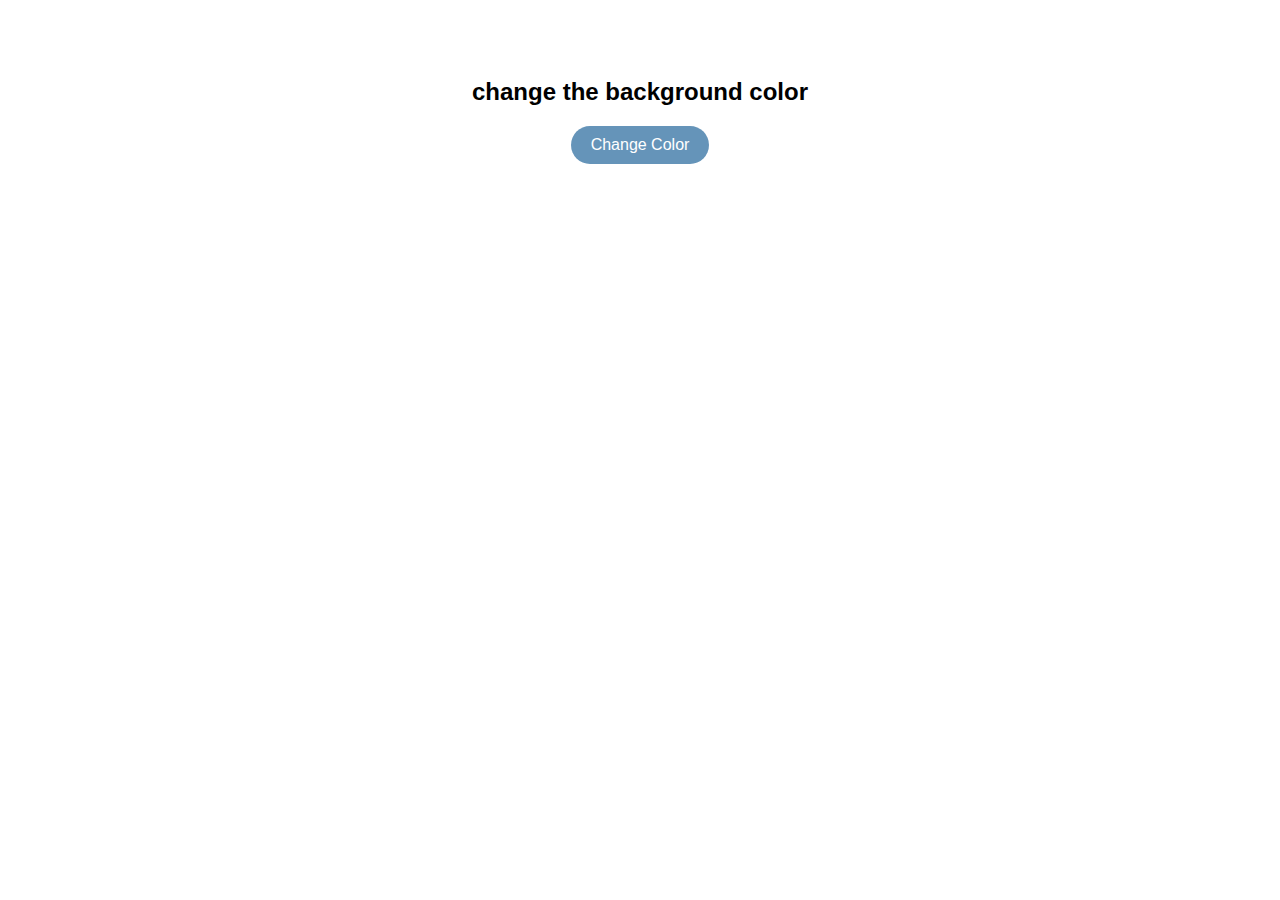
<file: Change Background Color/index.html>
<!DOCTYPE html>
<html lang="en">
<head>
    <meta charset="UTF-8">
    <meta name="viewport" content="width=device-width, initial-scale=1.0">
    <title>Document</title>
    <link rel="stylesheet" href="./app.css">
</head>
<body>
    <h2>change the background color</h2>
    <button onclick="changeBackgroundColor()">Change Color</button>

    <script src="./script.js"></script>
</body>
</html>
</file>
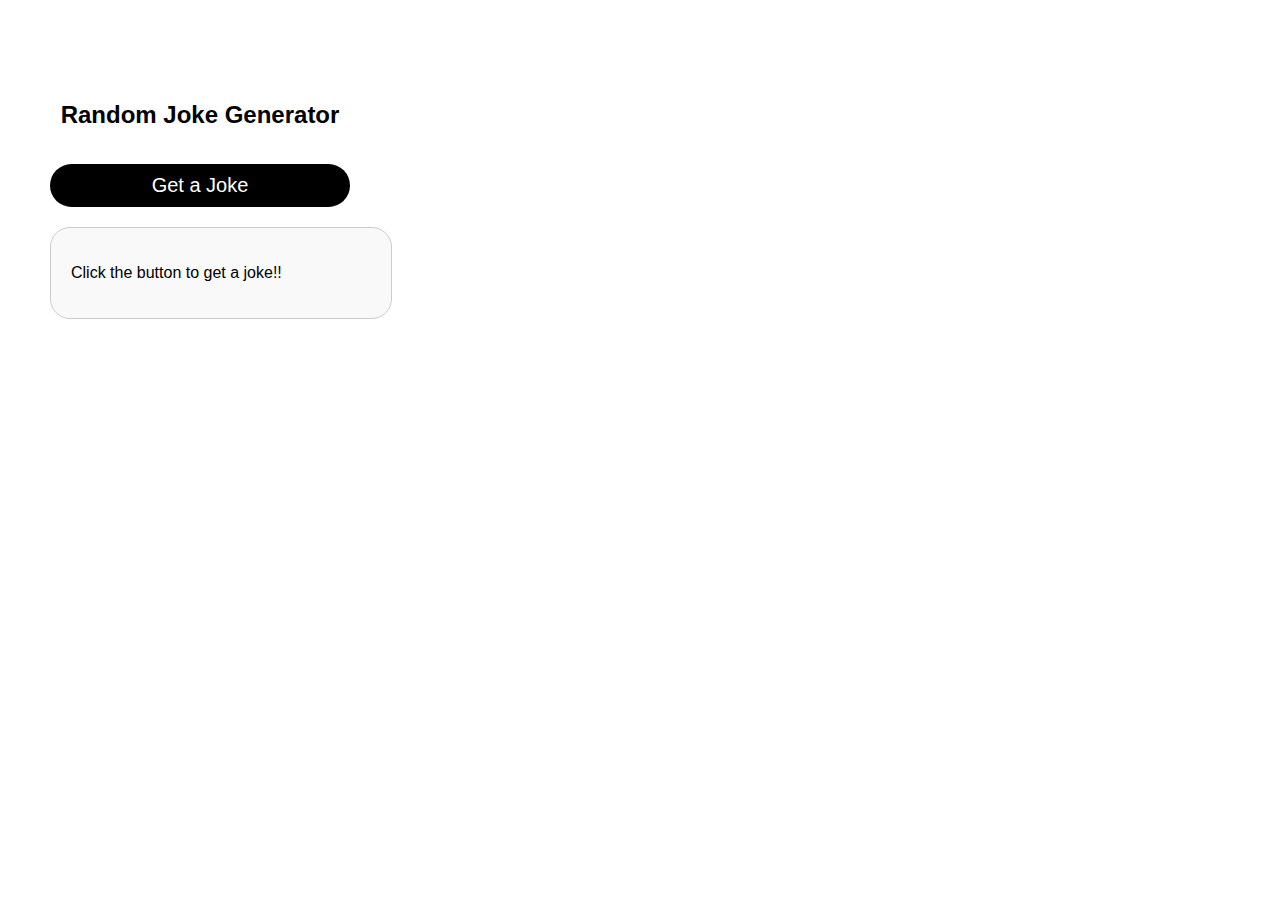
<file: Random Joke Generator/index.html>
<!DOCTYPE html>
<html lang="en">
<head>
    <meta charset="UTF-8">
    <meta name="viewport" content="width=device-width, initial-scale=1.0">
    <title>Document</title>
    <link rel="stylesheet" href="./app.css">
</head>
<body>
    <div class="container">
        <h2>Random Joke Generator</h2>
        <button onclick="fetchJoke()">Get a Joke</button>
        <div id="joke-container">
            <p id="joke-text">Click the button to get a joke!!</p>
        </div>
    </div>

    <script src="./script.js"></script>
</body>
</html>
</file>
<file: Change Background Color/app.css>
body {
    text-align: center;
    font-family: sans-serif;
    padding: 50px;
    transition: background-color 0.5s ease;
}
button {
    padding: 10px 20px;
    font-size: 16px;
    cursor: pointer;
    border: none;
    background-color: rgb(101, 148, 185);
    color: white;
    border-radius: 20px;
}
button:hover {
    background-color: rgb(55, 55, 120);
}
</file>
<file: Random Joke Generator/app.css>
body {
    font-family: sans-serif;
    text-align: center;
    display: contents;
    margin: 0;
    padding: 0;
}

.container {
    display: flex;
    align-content: center;
    justify-content: center;
    flex-direction: column;
    width: 300px;
    height: 400px;
    margin-left: 50px;
}

#joke-container {
    margin-top: 20px;
    padding: 20px;
    border: 1px solid #ccc;
    border-radius: 20px;
    background-color: #f9f9f9;
    display: flex;
    width: 300px;
}
button {
    margin-top: 15px;
    padding: 10px 20px;
    font-size: 20px;
    cursor: pointer;
    border-radius: 25px;
    border: none;
    background-color: black;
    color: white;
}
</file>
